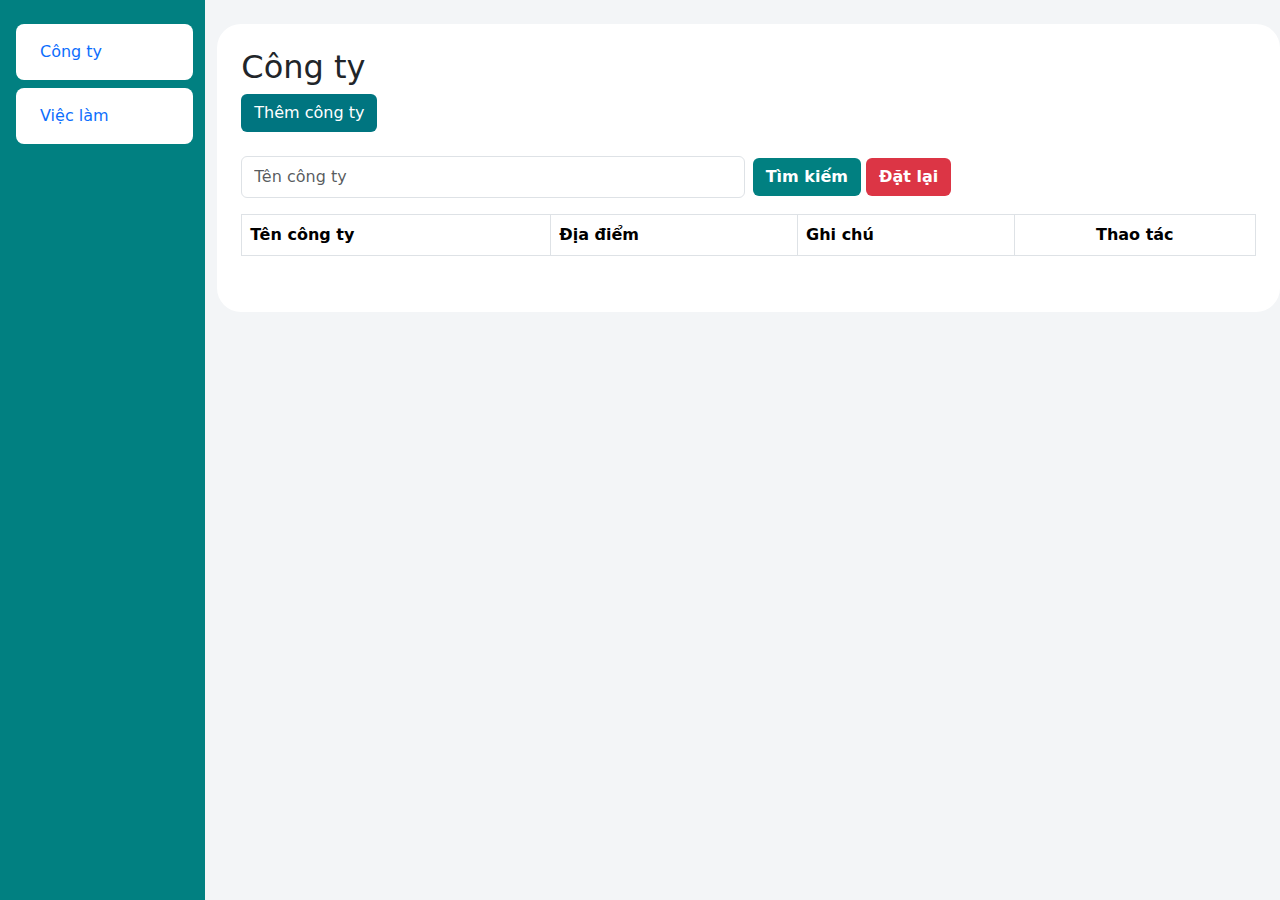
<file: admin/cong-ty/index.html>
<!DOCTYPE html>
<html lang="en">
<head>
    <meta charset="UTF-8">
    <meta name="viewport" content="width=device-width, initial-scale=1.0">
    <title>Trang quản trị</title>
    <link rel="stylesheet" href="/assets/css/bootstrap.min.css">
    <link rel="stylesheet" href="/assets/css/style.css">
    <link rel="stylesheet" href="/assets/css/admin.css">
    <script src="/assets/js/sweetalert2.all.min.js"></script>
</head>
<body>
    <div class="row">
        <nav class="col-2 bg-primary">
            <ul class="nav pt-4 flex-column">
                <li class="nav-item ms-3 bg-white rounded-3 p-2"><a href="/admin/cong-ty/index.html" class="nav-link">Công ty</a></li>
                <li class="nav-item ms-3 bg-white rounded-3 p-2 mt-2"><a href="/admin/viec-lam/index.html" class="nav-link">Việc làm</a></li>
            </ul>
        </nav>
        <main class="col-10">
            <div class="main">
                <h2>Công ty</h2>
                <a href="/admin/cong-ty/add.html" class="btn btn_primary text-white text-end">Thêm công ty</a>
                <div class="row g-2 my-3 align-items-center">
                    <div class="col-6">
                        <span class="position-relative text-gray">
                            <input id="txtSearchName" type="text" class="form-control py-2" placeholder="Tên công ty">
                        </span>
                    </div>
                    <div class="col-auto">
                        <button id="btnSearch" type="button" class="btn bg-primary text-white fw-semibold">
                            <i class="fa fa-search"></i>
                            Tìm kiếm
                        </button>
                        <button id="btnReload" type="button" class="btn bg-danger text-white fw-semibold">
                            <i class="fa fa-trash"></i>
                            Đặt lại
                        </button>
                    </div>
                </div>
                <div class="table-responsive table-wrapper mb-3">
                    <table class="table text-nowrap table-striped table-hover table-bordered">
                        <thead>
                            <tr>
                                <th>Tên công ty</th>
                                <th>Địa điểm</th>
                                <th>Ghi chú</th>
                                <th class="text-center">Thao tác</th>
                            </tr>
                        </thead>
                        <tbody id="table_body"></tbody>
                    </table>
                </div>
            </div>
        </main>
        <script>
            document.getElementById('btnReload').addEventListener('click',Load)
            Load()
            Search()
            function Search(){
                document.getElementById('btnSearch').addEventListener('click',()=>{
                    
                    let name = document.getElementById('txtSearchName').value
                    let companies = localStorage.getItem('companies')
                    if(companies === undefined || companies === null) return
                    let companies_data = JSON.parse(companies)
                    companies_data = companies_data.filter(x=>x.name.includes(name))
                    RenderTable(companies_data)
                })
            }
            function RenderTable(companies){
                let table_body = document.getElementById('table_body')
                table_body.innerHTML = ''
                for (let i = 0; i < companies.length; i++) {
                    let tr = document.createElement('tr')
                    tr.innerHTML = `
                        <td class="align-middle"><div class="">${companies[i].name}</div></td>
                        <td class="align-middle"><div class="">${companies[i].location}</div></td>
                        <td class="align-middle"><div class="">${companies[i].description}</div></td>
                        <td class="text-center">
                            <button type="button" class="btn bg-primary text-white btn-update" data-id="${companies[i].id}">
                            <span class="icon"><svg width="20" height="20" xmlns="http://www.w3.org/2000/svg" viewBox="0 0 512 512"><!--!Font Awesome Free 6.5.2 by @fontawesome - https://fontawesome.com License - https://fontawesome.com/license/free Copyright 2024 Fonticons, Inc.--><path d="M410.3 231l11.3-11.3-33.9-33.9-62.1-62.1L291.7 89.8l-11.3 11.3-22.6 22.6L58.6 322.9c-10.4 10.4-18 23.3-22.2 37.4L1 480.7c-2.5 8.4-.2 17.5 6.1 23.7s15.3 8.5 23.7 6.1l120.3-35.4c14.1-4.2 27-11.8 37.4-22.2L387.7 253.7 410.3 231zM160 399.4l-9.1 22.7c-4 3.1-8.5 5.4-13.3 6.9L59.4 452l23-78.1c1.4-4.9 3.8-9.4 6.9-13.3l22.7-9.1v32c0 8.8 7.2 16 16 16h32zM362.7 18.7L348.3 33.2 325.7 55.8 314.3 67.1l33.9 33.9 62.1 62.1 33.9 33.9 11.3-11.3 22.6-22.6 14.5-14.5c25-25 25-65.5 0-90.5L453.3 18.7c-25-25-65.5-25-90.5 0zm-47.4 168l-144 144c-6.2 6.2-16.4 6.2-22.6 0s-6.2-16.4 0-22.6l144-144c6.2-6.2 16.4-6.2 22.6 0s6.2 16.4 0 22.6z"/></svg></span>
                            </button>
                            <button class="btn bg-danger text-white btn-remove" data-id="${companies[i].id}">
                            <span class="icon"><svg width="20" height="20" xmlns="http://www.w3.org/2000/svg" viewBox="0 0 384 512"><!--!Font Awesome Free 6.5.2 by @fontawesome - https://fontawesome.com License - https://fontawesome.com/license/free Copyright 2024 Fonticons, Inc.--><path d="M376.6 84.5c11.3-13.6 9.5-33.8-4.1-45.1s-33.8-9.5-45.1 4.1L192 206 56.6 43.5C45.3 29.9 25.1 28.1 11.5 39.4S-3.9 70.9 7.4 84.5L150.3 256 7.4 427.5c-11.3 13.6-9.5 33.8 4.1 45.1s33.8 9.5 45.1-4.1L192 306 327.4 468.5c11.3 13.6 31.5 15.4 45.1 4.1s15.4-31.5 4.1-45.1L233.7 256 376.6 84.5z"/></svg></span>
                            </button>
                        </td>
                    `
                    table_body.append(tr)
                }
                Remove()
                Update()
            }
            function Load(){
                let companies = localStorage.getItem('companies')
                if(companies === undefined || companies === null) return
                let companies_data = JSON.parse(companies)
                RenderTable(companies_data)
                
            }
            function Remove(){
                const btnRemoves = document.querySelectorAll('.btn-remove')
                btnRemoves.forEach(btnRemove => {
                    btnRemove.addEventListener('click', function(){
                        Swal.fire({
                            title: 'Bạn có chắc muốn xóa?',
                            text: "Bạn sẽ không thể hoàn tác!",
                            icon: 'warning',
                            showCancelButton: true,
                            confirmButtonText: "Đồng ý",
                            cancelButtonText: "Hủy",
                    }).then(dialog=>{
                        if(dialog.isConfirmed){
                            let id = this.getAttribute('data-id')
                            let companies = localStorage.getItem('companies')
                            if(companies === undefined || companies === null) return
                            companies = JSON.parse(companies)
                            companies = companies.filter(company => company.id !== id)
                            localStorage.setItem('companies',JSON.stringify(companies))
                            Swal.fire("Thông báo","Xóa thành công","success")
                            setTimeout(() => {
                                window.location.reload()
                            }, 1000);
                        }
                    })})
                })
            }
            function Update(){
               const btnUpdates = document.querySelectorAll('.btn-update')
                btnUpdates.forEach(btnUpdate => {
                    btnUpdate.addEventListener('click', function(){
                       let id = this.getAttribute('data-id')
                       let companies = localStorage.getItem('companies')
                       if(companies === undefined || companies === null) return
                       companies = JSON.parse(companies)
                       let company = companies.find(company => company.id === id)
                       if(company === undefined || company === null) return
                       let origin = window.location.origin
                       window.location.href = `${origin}/admin/cong-ty/update.html?id=${id}`
                   })
               })
            }
        </script>
    </div>
</body>
</html>
</file>
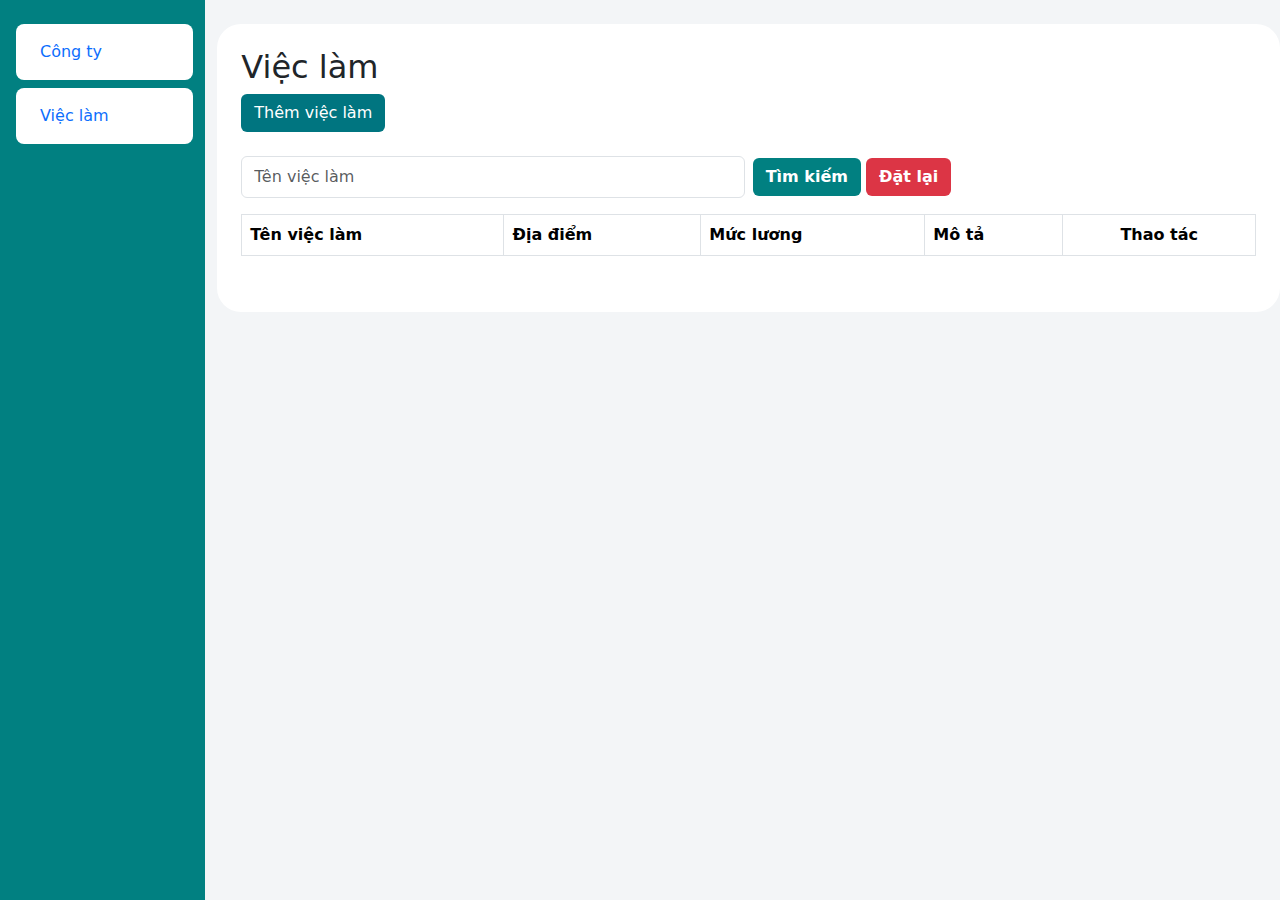
<file: admin/viec-lam/index.html>
<!DOCTYPE html>
<html lang="en">
<head>
    <meta charset="UTF-8">
    <meta name="viewport" content="width=device-width, initial-scale=1.0">
    <title>Trang quản trị</title>
    <link rel="stylesheet" href="/assets/css/bootstrap.min.css">
    <link rel="stylesheet" href="/assets/css/style.css">
    <link rel="stylesheet" href="/assets/css/admin.css">
    <script src="/assets/js/sweetalert2.all.min.js"></script>
</head>
<body>
    <div class="row">
        <nav class="col-2 bg-primary">
            <ul class="nav pt-4 flex-column">
                <li class="nav-item ms-3 bg-white rounded-3 p-2"><a href="/admin/cong-ty/index.html" class="nav-link">Công ty</a></li>
                <li class="nav-item ms-3 bg-white rounded-3 p-2 mt-2"><a href="/admin/viec-lam/index.html" class="nav-link">Việc làm</a></li>
            </ul>
        </nav>
        <main class="col-10">
            <div class="main">
                <h2>Việc làm</h2>
                <a href="/admin/viec-lam/add.html" class="btn btn_primary text-white text-end">Thêm việc làm</a>
                <div class="row g-2 my-3 align-items-center">
                    <div class="col-6">
                        <span class="position-relative text-gray">
                            <input id="txtSearchName" type="text" class="form-control py-2" placeholder="Tên việc làm">
                        </span>
                    </div>
                    <div class="col-auto">
                        <button id="btnSearch" type="button" class="btn bg-primary text-white fw-semibold">
                            <i class="fa fa-search"></i>
                            Tìm kiếm
                        </button>
                        <button id="btnReload" type="button" class="btn bg-danger text-white fw-semibold">
                            <i class="fa fa-trash"></i>
                            Đặt lại
                        </button>
                    </div>
                </div>
                <div class="table-responsive table-wrapper mb-3">
                    <table class="table text-nowrap table-striped table-hover table-bordered">
                        <thead>
                            <tr>
                                <th>Tên việc làm</th>
                                <th>Địa điểm</th>
                                <th>Mức lương</th>
                                <th>Mô tả</th>
                                <th class="text-center">Thao tác</th>
                            </tr>
                        </thead>
                        <tbody id="table_body"></tbody>
                    </table>
                </div>
            </div>
        </main>
        <script>
            document.getElementById('btnReload').addEventListener('click',Load)
            Load()
            Search()
            function Search(){
                document.getElementById('btnSearch').addEventListener('click',()=>{
                    
                    let name = document.getElementById('txtSearchName').value
                    let works = localStorage.getItem('works')
                    if(works === undefined || works === null) return
                    works = JSON.parse(works)
                    works = works.filter(x=>x.name.includes(name))
                    RenderTable(works)
                })
            }
            function RenderTable(works){
                let table_body = document.getElementById('table_body')
                table_body.innerHTML = ''
                for (let i = 0; i < works.length; i++) {
                    let tr = document.createElement('tr')
                    tr.innerHTML = `
                        <td class="align-middle"><div class="">${works[i].name}</div></td>
                        <td class="align-middle"><div class="">${works[i].location}</div></td>
                        <td class="align-middle"><div class="">${works[i].salary}</div></td>
                        <td class="align-middle"><div class="">${works[i].description}</div></td>
                        <td class="text-center">
                            <button type="button" class="btn bg-primary text-white btn-update" data-id="${works[i].id}">
                            <span class="icon"><svg width="20" height="20" xmlns="http://www.w3.org/2000/svg" viewBox="0 0 512 512"><!--!Font Awesome Free 6.5.2 by @fontawesome - https://fontawesome.com License - https://fontawesome.com/license/free Copyright 2024 Fonticons, Inc.--><path d="M410.3 231l11.3-11.3-33.9-33.9-62.1-62.1L291.7 89.8l-11.3 11.3-22.6 22.6L58.6 322.9c-10.4 10.4-18 23.3-22.2 37.4L1 480.7c-2.5 8.4-.2 17.5 6.1 23.7s15.3 8.5 23.7 6.1l120.3-35.4c14.1-4.2 27-11.8 37.4-22.2L387.7 253.7 410.3 231zM160 399.4l-9.1 22.7c-4 3.1-8.5 5.4-13.3 6.9L59.4 452l23-78.1c1.4-4.9 3.8-9.4 6.9-13.3l22.7-9.1v32c0 8.8 7.2 16 16 16h32zM362.7 18.7L348.3 33.2 325.7 55.8 314.3 67.1l33.9 33.9 62.1 62.1 33.9 33.9 11.3-11.3 22.6-22.6 14.5-14.5c25-25 25-65.5 0-90.5L453.3 18.7c-25-25-65.5-25-90.5 0zm-47.4 168l-144 144c-6.2 6.2-16.4 6.2-22.6 0s-6.2-16.4 0-22.6l144-144c6.2-6.2 16.4-6.2 22.6 0s6.2 16.4 0 22.6z"/></svg></span>
                            </button>
                            <button class="btn bg-danger text-white btn-remove" data-id="${works[i].id}">
                            <span class="icon"><svg width="20" height="20" xmlns="http://www.w3.org/2000/svg" viewBox="0 0 384 512"><!--!Font Awesome Free 6.5.2 by @fontawesome - https://fontawesome.com License - https://fontawesome.com/license/free Copyright 2024 Fonticons, Inc.--><path d="M376.6 84.5c11.3-13.6 9.5-33.8-4.1-45.1s-33.8-9.5-45.1 4.1L192 206 56.6 43.5C45.3 29.9 25.1 28.1 11.5 39.4S-3.9 70.9 7.4 84.5L150.3 256 7.4 427.5c-11.3 13.6-9.5 33.8 4.1 45.1s33.8 9.5 45.1-4.1L192 306 327.4 468.5c11.3 13.6 31.5 15.4 45.1 4.1s15.4-31.5 4.1-45.1L233.7 256 376.6 84.5z"/></svg></span>
                            </button>
                        </td>
                    `
                    table_body.append(tr)
                }
                Remove()
                Update()
            }
            function Load(){
                let companies = localStorage.getItem('works')
                if(companies === undefined || companies === null) return
                let companies_data = JSON.parse(companies)
                RenderTable(companies_data)
                
            }
            function Remove(){
                const btnRemoves = document.querySelectorAll('.btn-remove')
                btnRemoves.forEach(btnRemove => {
                    btnRemove.addEventListener('click', function(){
                        Swal.fire({
                            title: 'Bạn có chắc muốn xóa?',
                            text: "Bạn sẽ không thể hoàn tác!",
                            icon: 'warning',
                            showCancelButton: true,
                            confirmButtonText: "Đồng ý",
                            cancelButtonText: "Hủy",
                    }).then(dialog=>{
                        if(dialog.isConfirmed){
                            let id = this.getAttribute('data-id')
                            let works = localStorage.getItem('works')
                            if(works === undefined || works === null) return
                            works = JSON.parse(works)
                            works = works.filter(x => x.id !== id)
                            localStorage.setItem('works',JSON.stringify(works))
                            Swal.fire("Thông báo","Xóa thành công","success")
                            setTimeout(() => {
                                window.location.reload()
                            }, 1000);
                        }
                    })})
                })
            }
            function Update(){
               const btnUpdates = document.querySelectorAll('.btn-update')
                btnUpdates.forEach(btnUpdate => {
                    btnUpdate.addEventListener('click', function(){
                       let id = this.getAttribute('data-id')
                       let works = localStorage.getItem('works')
                       if(works === undefined || works === null) return
                       works = JSON.parse(works)
                       works = works.find(x => x.id === id)
                       if(works === undefined || works === null) return
                       let origin = window.location.origin
                       window.location.href = `${origin}/admin/viec-lam/update.html?id=${id}`
                   })
               })
            }
        </script>
    </div>
</body>
</html>
</file>
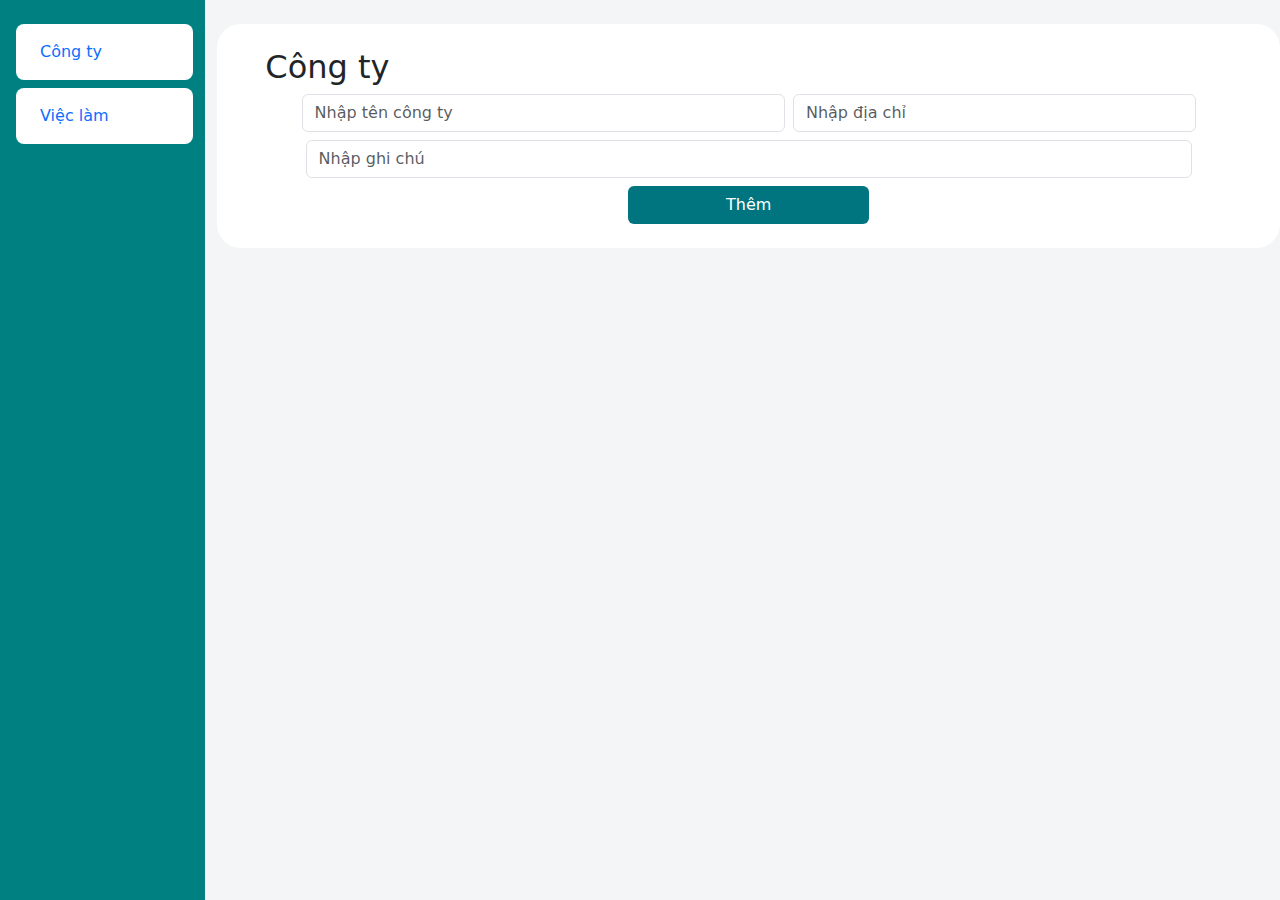
<file: admin/cong-ty/add.html>
<!DOCTYPE html>
<html lang="en">
<head>
    <meta charset="UTF-8">
    <meta name="viewport" content="width=device-width, initial-scale=1.0">
    <title>Trang quản trị</title>
    <link rel="stylesheet" href="/assets/css/bootstrap.min.css">
    <link rel="stylesheet" href="/assets/css/style.css">
    <link rel="stylesheet" href="/assets/css/admin.css">
    <script src="/assets/js/sweetalert2.all.min.js"></script>
</head>
<body>
    <div class="row">
        <nav class="col-2 bg-primary">
            <ul class="nav pt-4 flex-column">
                <li class="nav-item ms-3 bg-white rounded-3 p-2"><a href="/admin/cong-ty/index.html" class="nav-link">Công ty</a></li>
                <li class="nav-item ms-3 bg-white rounded-3 p-2 mt-2"><a href="/admin/viec-lam/index.html" class="nav-link">Việc làm</a></li>
            </ul>
        </nav>
        <main class="col-10">
            <div class="main px-5">
                <h2>Công ty</h2>
                <form action="" class="d-flex gap-2 flex-wrap justify-content-center">
                    <div class="col-6"><input type="text" id="txtName" class="form-control" placeholder="Nhập tên công ty"></div>
                    <div class="col-5"><input type="text" id="txtLocation" class="form-control" placeholder="Nhập địa chỉ"></div>
                    <div class="col-11"><input type="text" id="txtNote" class="form-control" placeholder="Nhập ghi chú"></div>
                    <div class="col-12 text-center">
                        <button type="button" id="btnAdd" class=" btn btn_primary w-25 text-white">Thêm</button>
                    </div>
                    
                </form>
            </div>
        </main>
        <script>
            function generateUUID() {
            // Tạo một chuỗi ngẫu nhiên 32 ký tự
            let uuid = 'xxxxxxxx-xxxx-4xxx-yxxx-xxxxxxxxxxxx'.replace(/[xy]/g, function(c) {
                let r = (Math.random() * 16) | 0, v = c == 'x' ? r : (r & 0x3) | 0x8;
                return v.toString(16);
            });
            return uuid;
            }

            const add = document.querySelector('#btnAdd');
            add.addEventListener('click', () => {
                const name = document.querySelector('#txtName').value;
                const location = document.querySelector('#txtLocation').value;
                const description = document.querySelector('#txtNote').value;
                let companies = localStorage.getItem('companies')
                
                if(companies){
                    companies = JSON.parse(companies);
                }else{
                    localStorage.setItem('companies', '[]');
                    companies = [];
                }
                const newCompany = {
                    id: generateUUID(),
                    name: name,
                    location: location,
                    description: description
                }
                companies.push(newCompany);
                localStorage.setItem('companies', JSON.stringify(companies));
                Swal.fire("Thông báo","Thêm thành công","success")
            })
        </script>
    </div>
</body>
</html>
</file>
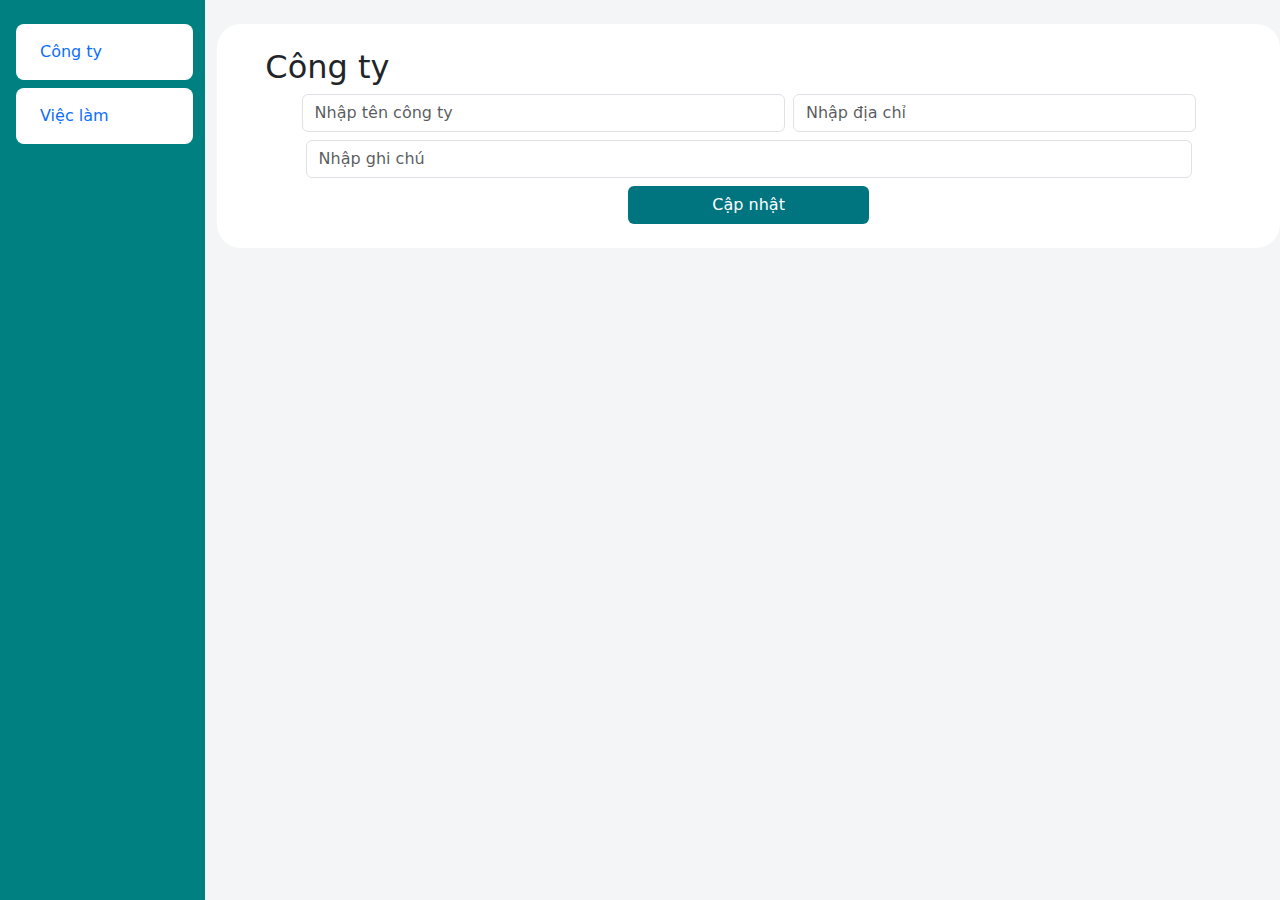
<file: admin/cong-ty/update.html>
<!DOCTYPE html>
<html lang="en">
<head>
    <meta charset="UTF-8">
    <meta name="viewport" content="width=device-width, initial-scale=1.0">
    <title>Trang quản trị</title>
    <link rel="stylesheet" href="/assets/css/bootstrap.min.css">
    <link rel="stylesheet" href="/assets/css/style.css">
    <link rel="stylesheet" href="/assets/css/admin.css">
    <script src="/assets/js/sweetalert2.all.min.js"></script>
</head>
<body>
    <div class="row">
        <nav class="col-2 bg-primary">
            <ul class="nav pt-4 flex-column">
                <li class="nav-item ms-3 bg-white rounded-3 p-2"><a href="/admin/cong-ty/index.html" class="nav-link">Công ty</a></li>
                <li class="nav-item ms-3 bg-white rounded-3 p-2 mt-2"><a href="/admin/viec-lam/index.html" class="nav-link">Việc làm</a></li>
            </ul>
        </nav>
        <main class="col-10">
            <div class="main px-5">
                <h2>Công ty</h2>
                <form action="" class="d-flex gap-2 flex-wrap justify-content-center">
                    <div class="col-6"><input id="txtName" type="text" class="form-control" placeholder="Nhập tên công ty"></div>
                    <div class="col-5"><input id="txtLocation" type="text" class="form-control" placeholder="Nhập địa chỉ"></div>
                    <div class="col-11"><input id="txtDescription" type="text" class="form-control" placeholder="Nhập ghi chú"></div>
                    <div class="col-12 text-center">
                        <button type="button" id="btnUpdate" class=" btn btn_primary w-25 text-white">Cập nhật</button>
                    </div>
                    
                </form>
            </div>
        </main>
        <script>
            Load()
            function Load(){
                let companies = localStorage.getItem('companies');
                if(companies === undefined || companies === null) return
                let companies_data = JSON.parse(companies);
                let id = new URL(window.location.href).searchParams.get("id")
                let company = companies_data.find(company => company.id == id);
                if(company === null) return
                document.querySelector('#btnUpdate').setAttribute('data-id',company.id)
                document.querySelector("#txtName").value = company.name;
                document.querySelector("#txtLocation").value = company.location;
                document.querySelector("#txtDescription").value = company.description;
                document.querySelector("#btnUpdate").addEventListener('click',()=>{
                    let companies = localStorage.getItem('companies');
                    if(companies === undefined || companies === null) return
                    let companies_data = JSON.parse(companies);
                    let id = document.querySelector("#btnUpdate").getAttribute('data-id');
                    let company = companies_data.find(company => company.id == id);
                    if(company === null) return
                    company.name = document.querySelector("#txtName").value;
                    company.location = document.querySelector("#txtLocation").value;
                    company.description = document.querySelector("#txtDescription").value;
                    localStorage.setItem('companies',JSON.stringify(companies_data));
                    Swal.fire("Thông báo","Cập nhật thành công","success")
                })

            }
        </script>
    </div>
</body>
</html>
</file>
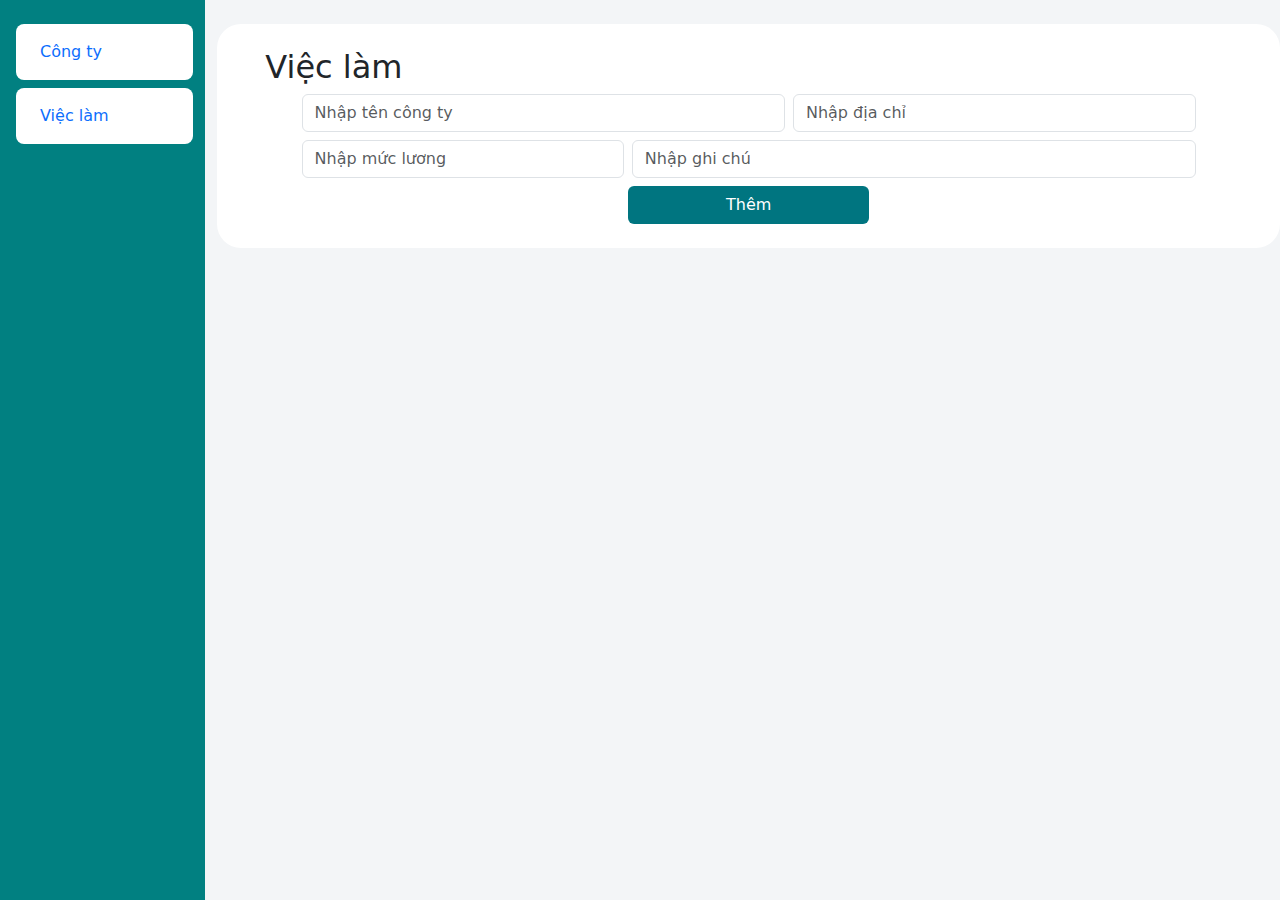
<file: admin/viec-lam/add.html>
<!DOCTYPE html>
<html lang="en">
<head>
    <meta charset="UTF-8">
    <meta name="viewport" content="width=device-width, initial-scale=1.0">
    <title>Trang quản trị</title>
    <link rel="stylesheet" href="/assets/css/bootstrap.min.css">
    <link rel="stylesheet" href="/assets/css/style.css">
    <link rel="stylesheet" href="/assets/css/admin.css">
    <script src="/assets/js/sweetalert2.all.min.js"></script>
</head>
<body>
    <div class="row">
        <nav class="col-2 bg-primary">
            <ul class="nav pt-4 flex-column">
                <li class="nav-item ms-3 bg-white rounded-3 p-2"><a href="/admin/cong-ty/index.html" class="nav-link">Công ty</a></li>
                <li class="nav-item ms-3 bg-white rounded-3 p-2 mt-2"><a href="/admin/viec-lam/index.html" class="nav-link">Việc làm</a></li>
            </ul>
        </nav>
        <main class="col-10">
            <div class="main px-5">
                <h2>Việc làm</h2>
                <form action="" class="d-flex gap-2 flex-wrap justify-content-center">
                    <div class="col-6"><input type="text" id="txtName" class="form-control" placeholder="Nhập tên công ty"></div>
                    <div class="col-5"><input type="text" id="txtLocation" class="form-control" placeholder="Nhập địa chỉ"></div>
                    <div class="col-4"><input type="number" id="txtSalary" class="form-control" placeholder="Nhập mức lương"></div>
                    <div class="col-7"><input type="text" id="txtNote" class="form-control" placeholder="Nhập ghi chú"></div>
                    <div class="col-12 text-center">
                        <button type="button" id="btnAdd" class=" btn btn_primary w-25 text-white">Thêm</button>
                    </div>
                    
                </form>
            </div>
        </main>
        <script>
            function generateUUID() {
            // Tạo một chuỗi ngẫu nhiên 32 ký tự
            let uuid = 'xxxxxxxx-xxxx-4xxx-yxxx-xxxxxxxxxxxx'.replace(/[xy]/g, function(c) {
                let r = (Math.random() * 16) | 0, v = c == 'x' ? r : (r & 0x3) | 0x8;
                return v.toString(16);
            });
            return uuid;
            }

            const add = document.querySelector('#btnAdd');
            add.addEventListener('click', () => {
                const name = document.querySelector('#txtName').value;
                const location = document.querySelector('#txtLocation').value;
                const salary = document.querySelector('#txtSalary').value;
                const description = document.querySelector('#txtNote').value;
                let works = localStorage.getItem('works')
                
                if(works){
                    works = JSON.parse(works);
                }else{
                    localStorage.setItem('works', '[]');
                    works = [];
                }
                const newWork = {
                    id: generateUUID(),
                    name: name,
                    location: location,
                    salary: salary,
                    description: description
                }
                works.push(newWork);
                localStorage.setItem('works', JSON.stringify(works));
                Swal.fire("Thông báo","Thêm thành công","success")
            })
        </script>
    </div>
</body>
</html>
</file>
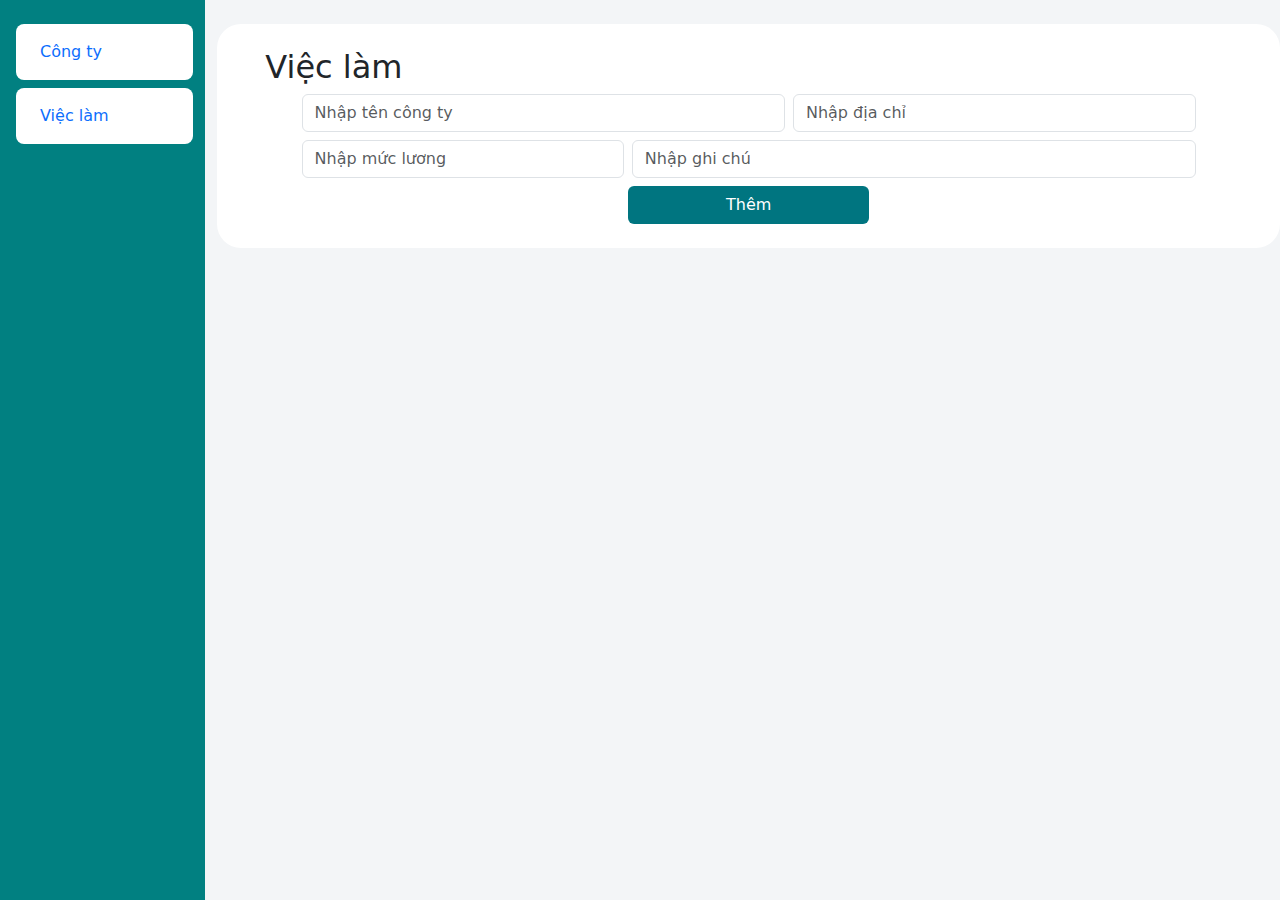
<file: admin/viec-lam/update.html>
<!DOCTYPE html>
<html lang="en">
<head>
    <meta charset="UTF-8">
    <meta name="viewport" content="width=device-width, initial-scale=1.0">
    <title>Trang quản trị</title>
    <link rel="stylesheet" href="/assets/css/bootstrap.min.css">
    <link rel="stylesheet" href="/assets/css/style.css">
    <link rel="stylesheet" href="/assets/css/admin.css">
    <script src="/assets/js/sweetalert2.all.min.js"></script>
</head>
<body>
    <div class="row">
        <nav class="col-2 bg-primary">
            <ul class="nav pt-4 flex-column">
                <li class="nav-item ms-3 bg-white rounded-3 p-2"><a href="/admin/cong-ty/index.html" class="nav-link">Công ty</a></li>
                <li class="nav-item ms-3 bg-white rounded-3 p-2 mt-2"><a href="/admin/viec-lam/index.html" class="nav-link">Việc làm</a></li>
            </ul>
        </nav>
        <main class="col-10">
            <div class="main px-5">
                <h2>Việc làm</h2>
                <form action="" class="d-flex gap-2 flex-wrap justify-content-center">
                    <div class="col-6"><input type="text" id="txtName" class="form-control" placeholder="Nhập tên công ty"></div>
                    <div class="col-5"><input type="text" id="txtLocation" class="form-control" placeholder="Nhập địa chỉ"></div>
                    <div class="col-4"><input type="number" id="txtSalary" class="form-control" placeholder="Nhập mức lương"></div>
                    <div class="col-7"><input type="text" id="txtDescription" class="form-control" placeholder="Nhập ghi chú"></div>
                    <div class="col-12 text-center">
                        <button type="button" id="btnUpdate" class="btn btn_primary w-25 text-white">Thêm</button>
                    </div>
                    
                </form>
            </div>
        </main>
        <script>
            Load()
            function Load(){
                let works = localStorage.getItem('works');
                if(works === undefined || works === null) return
                works = JSON.parse(works);
                let id = new URL(window.location.href).searchParams.get("id")
                let work = works.find(company => company.id == id);
                if(work === null) return
                document.querySelector('#btnUpdate').setAttribute('data-id',work.id)
                document.querySelector("#txtName").value = work.name;
                document.querySelector("#txtLocation").value = work.location;
                document.querySelector("#txtSalary").value = work.salary;
                document.querySelector("#txtDescription").value = work.description;
                document.querySelector("#btnUpdate").addEventListener('click',()=>{
                    let works = localStorage.getItem('works');
                    if(works === undefined || works === null) return
                    works = JSON.parse(works);
                    let id = document.querySelector("#btnUpdate").getAttribute('data-id');
                    let work = works.find(x => x.id == id);
                    if(work === null) return
                    work.name = document.querySelector("#txtName").value;
                    work.location = document.querySelector("#txtLocation").value;
                    work.description = document.querySelector("#txtDescription").value;
                    localStorage.setItem('works',JSON.stringify(works));
                    Swal.fire("Thông báo","Cập nhật thành công","success")
                })

            }
        </script>
    </div>
</body>
</html>
</file>
<file: assets/css/style.css>
@font-face {
    font-family: 'RobotoSlab';
    src: url(/assets/fonts/RobotoSlab-Regular.ttf);
}
*{
    font-family: 'RobotoSlab' sans-serif;
}
input, select {
    outline: 0;
    border: 0;
}
.text-medium{
    font-size: 15px;
    line-height: 24px;
}
.bg-white{
    background-color: #fff;
}
.text-primary{
    color: #018081 !important;
}
.bg-primary{
    background-color: #018081 !important;
}
.border-primary{
    border-color: #018081 !important;
}
.line-clamp-1{
    overflow: hidden;
    display: -webkit-box;
    -webkit-box-orient: vertical;
    -webkit-line-clamp: 1;
}
.nav_header{
    -webkit-user-select: none;
    -webkit-touch-callout: none;
    -moz-user-select: none;
    -ms-user-select: none;
    user-select: none;
    transition: .5s;
    position: fixed;
    width: 100%;
    z-index: 99999;
    top: 0;
    background: #fff;
}
.nav_menu_btn, .nav_resp{
    display: none;
    left: 0;
}
.nav_header_items {
    padding-right: 30px;
    line-height: 24px;
}
.nav_header_items li {
    margin-left: 0;
}
.asAnchor{
    padding: 27px 12px 26px;
    display: inline-block;
    font-size: 15px;
    color: #333;
}
.btn_login{
    border: 1px solid #007580 !important;
    color: #007580 !important;
    padding: 8px 15px;
    border-radius: 5px;
    margin-left: 10px;
    font-size: 14px;
    cursor: pointer;
}
.btn_register{
    background-color: #007580 !important;
    color: #fff !important;
    padding: 8px 15px;
    border-radius: 5px;
    margin-left: 10px;
    font-size: 14px;
    cursor: pointer;
}
.cv_hot_job {
    background-color: #F7FAF7;
    padding: 24px 0;
}
.list_job {
    display: flex;
    flex-wrap: wrap;
}
.cl_73 {
    color: #737373;
}
.job_item {
    cursor: pointer;
    margin-bottom: 7px;
    transition: all .4s ease;
    border-radius: 16px;
    padding: 5px 0;
    width: fit-content;
    margin-right: 24px;
}
.footer_wrap .footer_container {
    color: #4F4F4F;
    background: transparent;
    border-radius: 0px;
    padding: 0;
    box-shadow: none;
    border: none;
    padding-top: 30px;
}
.footer_wrap .section_2 .footer_container .footer_site .footer_list_content {
    display: flex;
    gap: 15px;
    justify-content: space-between;
    padding-bottom: 0;
    border-bottom: 0;
}
.footer_wrap .footer_content p {
    color: #4F4F4F;
}
.s_tit_footer {
    font-size: 16px;
    font-weight: 600;
}
.footer_wrap .section_2 .footer_fl_chung {
    display: block;
    margin-bottom: 48px;
}
.footer_wrap .section_2 .footer_fl_chung li {
    margin-bottom: 5px;
}
.footer_wrap .footer_content .view_all a {
    color: #008080 !important;
}
.push_cv_button {
    font-weight: 700;
}
.push_cv_button__desktop {
    display: block;
}
.footer_wrap .section_3 .footer_container .footer_site {
    width: 100%;
    padding: 16px 15px;
}
.footer_list_content {
    padding-bottom: 32px;
    border-bottom: 0;
    padding-right: 0;
}
.footer_wrap .footer_fl_chung .footer_list_img {
    color: #ffffff;
    text-align: center;
    flex: none;
    width: 20px;
    display: inline-block;
}
.footer_wrap .section_3 {
    border-top: 1px solid #d6d6d67d;
    padding-top: 36px;
    background: url(/assets/img/bg_footer.webp);
    background-position: center;
    background-size: cover;
    background-repeat: no-repeat;
}
.section_3 a, .section_3 p, .section_3 span{
    color: #ffffff;
}
.section_3 .footer_list_img img {
    max-height: 16px;
    height: 15px;
    width: auto;
    filter: invert(100%) sepia(0%) saturate(0%) hue-rotate(181deg) brightness(103%) contrast(104%);
}
.download_content__wrap {
    display: flex;
    align-items: center;
    margin: 0 -8px;
}
.download_content__wrap .img_download {
    padding: 0 8px;
}
.download_content__wrap .img_download img {
    width: 188px;
    height: 55px;
}
.logo_footer img {
    width: 100%;
    height: auto;
    max-height: 54px;
    max-width: 200px;
}
.social_content .icon_social {
    margin-right: 8px;
    margin-top: 8px;
}
.social_content .icon_social a {
    width: 36px;
    height: 36px;
    display: inline-block;
    text-align: center;
    line-height: 36px;
    border-radius: 50%;
    background: #fff;
    color: #007580;
}
.social_content .icon_social img {
    height: 16px;
    width: auto;
    filter: invert(20%) sepia(70%) saturate(3418%) hue-rotate(170deg) brightness(96%) contrast(101%);
}
.img_certification {
    display: flex;
    margin-top: 9px;
    align-items: center;
    gap: 16px;
}
.img_certification .item_img_badge {
    width: inherit;
}
.img_certification .item_img_badge img {
    height: 40px;
    width: auto;
    border-radius: 4px;
}
.footer_wrap .section_4 .copyright p {
    text-align: center;
    color: #1c1818;
    line-height: 16px;
    font-size: 8px;
}
.btn_hover_primary, .btn_hv_face, .btn_hv_gg, .hover_sv {
    transition: background-color .5s ease;
}
.btn_primary {
    background-color: #007580 !important;
}
a img, img {
    border: 0;
    margin: 0;
    padding: 0;
    vertical-align: middle;
    max-width: 100%;
    max-height: 100%;
}
.bg_fa {
    background: #FAFAFA !important;
}
.ptb_48px {
    padding-top: 48px;
    padding-bottom: 48px;
}
.orange {
    color: #fe0000;
}
.mt_22 {
    margin-top: 22px;
}
.wh_40 {
    width: 40px;
    height: 40px;
}
.btn_rounded {
    border-radius: 50%;
}
.wh_42px {
    width: 42px;
    height: 42px;
}
.shadow_2 {
    box-shadow: 1px 4px 6px rgba(0, 0, 0, 0.2);
}
.ml_20 {
    margin-left: 20px;
}
.color_red {
    color: #FF3333;
}
textarea {
    background: #FFFFFF;
    border: 1px solid #DCDCDC;
    border-radius: 5px;
    width: 100%;
    padding: 12px 15px;
    font-size: 15px;
    outline: 0;
    resize: none;
}
.btn_main_color {
    font-size: 16px;
    background: #007580;
    border-radius: 100px;
    color: #ffffff;
    font-weight: 500;
    height: 42px;
    padding: 0 20px 0 21px;
    border: 0;
    transition: all 0.5s ease 0s;
}
.fit_content {
    width: fit-content;
}
.bd_dc {
    border: 1px solid #DCDCDC !important;
}
.br_5 {
    border-radius: 5px !important;
}
.form_group_box {
    display: flex;
    justify-content: space-between;
}
.form_group_box .form_group {
    width: 48%;
    margin: 10px 0 !important;
}
.cus_cb {
    position: relative;
    transition: all .3s ease;
    display: block;
    width: 16px;
    height: 16px;
    background-color: #D9D9D9;
    border-radius: 4px;
    cursor: pointer;
}
.cus_ntd {
    width: 16px;
    height: 16px;
    border-radius: 4px;
    border: 2px solid #4A4A4A;
    background-color: #FFFFFF;
}
.bg-fb {
    background-color: #0a58ca !important;
}


.bg-gg {
    background-color: #e73b2f !important;
}
.bg_f5 {
    background-color: #F5FEFF;
}
</file>
<file: assets/css/admin.css>
nav{
    height: 100vh;
}
main{
    background-color: rgb(243, 245, 247);
    padding: 1.5rem;
}
.main{
    background-color: white;
    padding: 1.5rem;
    border-radius: 1.5rem;
}
</file>
